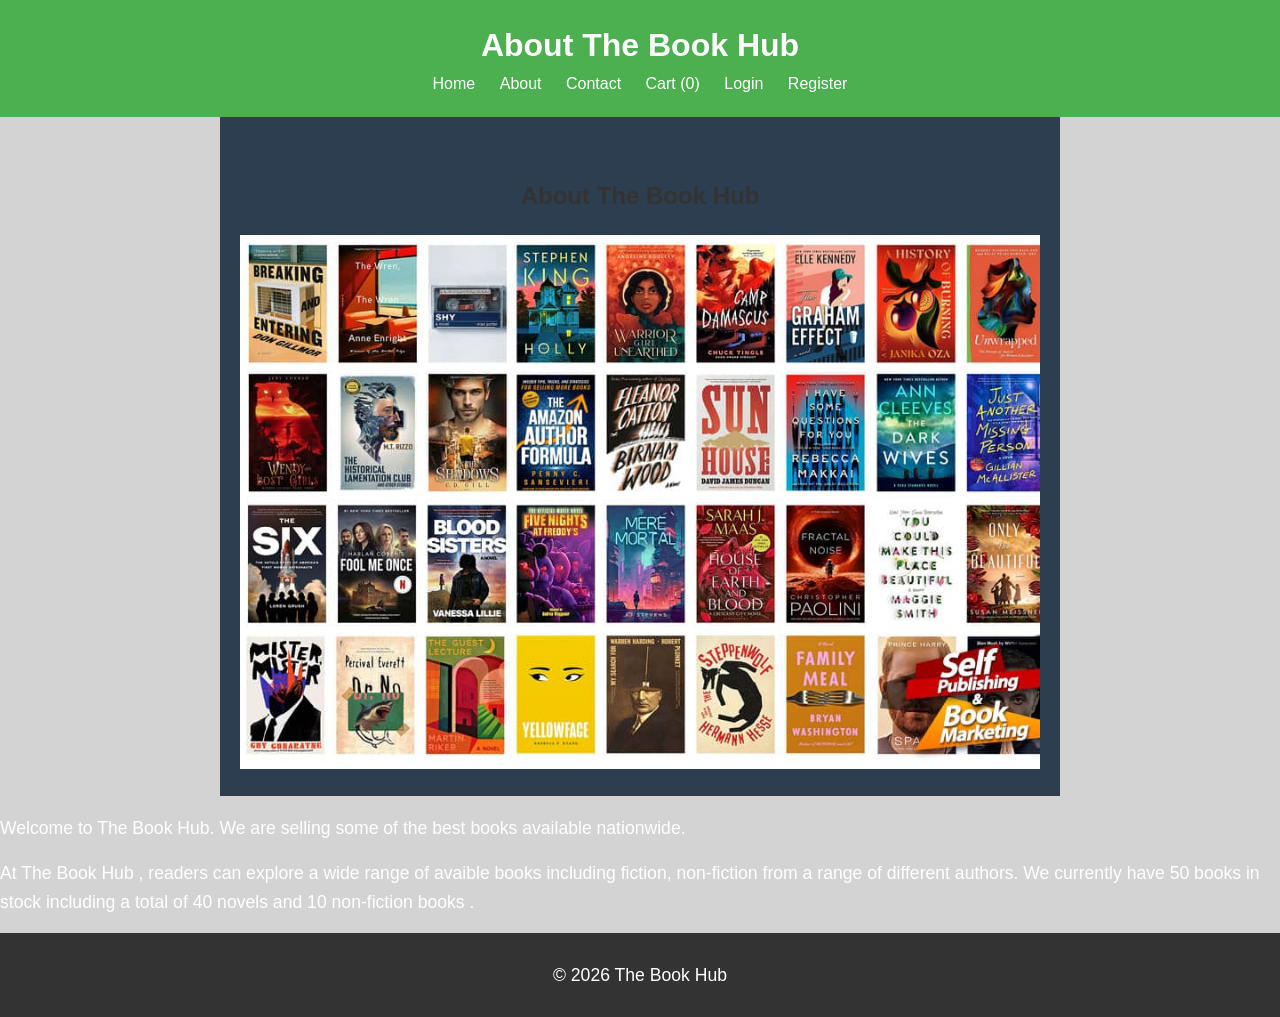
<file: about.html>
<!DOCTYPE html>
<html lang="en">
<head>
    <meta charset="UTF-8">
    <meta name="viewport" content="width=device-width, initial-scale=1.0">
    <title>About The Book Hub</title>
    <link rel="stylesheet" href="styles.css"> 
</head>
<body>
    <header>
        <h1>About The Book Hub</h1>
        <nav>
            <a href="index.html">Home</a>
            <a href="about.html">About</a>
            <a href="contact.html">Contact</a>
            <a href="cart.html">Cart (<span id="cart-count">0</span>)</a>
            <a href="login.html">Login</a>
            <a href="register.html">Register</a>
        </nav>
    </header>

        <main class="container my-5">

            <h2 style="text-align: center;">About The Book Hub</h2>

            <img src="images/2222.jpeg" ait="Book Collection" style="width:100%;" max-width:800px; display; margin:20px auto;>

        </main>
        <p>Welcome to The Book Hub. We are selling some of the best books available nationwide.</p>
        <p>At The Book Hub , readers can explore a wide range of avaible books including fiction, non-fiction  from a range of different authors. We currently have 50 books in stock including a total of 40 novels and 10 non-fiction books .</p>
 
    </main>



    
    <footer>
        <p>&copy; 2026 The Book Hub</p>
    </footer>

</body>
</html>
</file>
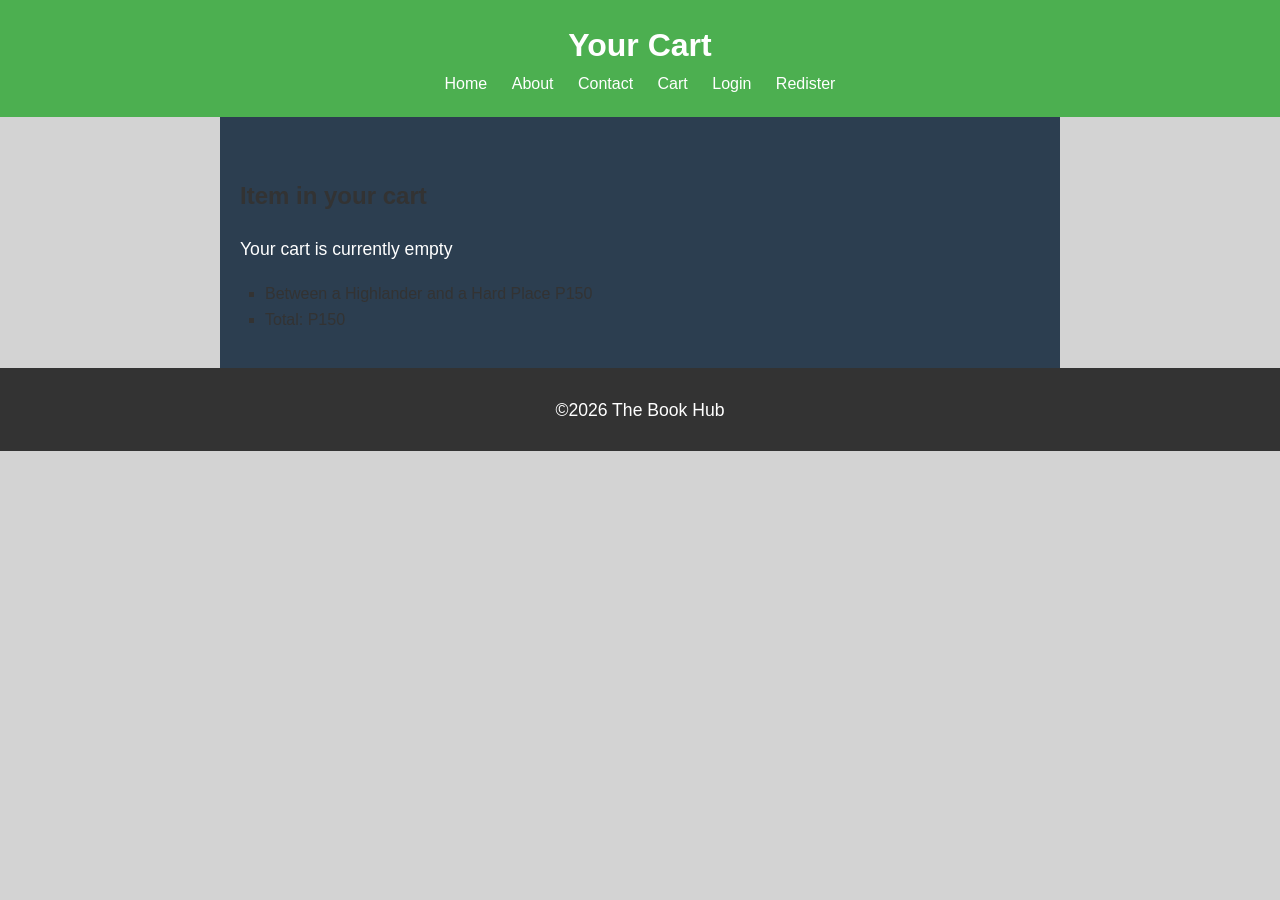
<file: cart.html>
<!DOCTYPE html>
<html>
    <head>
        <title>Cart - The Book Hub</title>
        <link rel="stylesheet" href="styles.css">
    </head>
    <body>

        <header>
            <h1>Your Cart</h1>
            <nav>
                <a href="index.html">Home</a>
                <a href="about.html">About</a>
                <a href="contact.html">Contact</a>
                <a href="cart.html">Cart</a>
                <a href="login.html">Login</a>
                <a href="register.html">Redister</a>
            </nav>
        </header>

        <main>
            <h2>Item in your cart</h2>
            <p>Your cart is currently empty</p>
            <ul>
                <li>Between a Highlander and a Hard Place P150</li>
                <li>Total: P150</li>
            </ul>

            <!--Example items (optional)-->
         </main>

        <footer>

            <p>&copy;2026 The Book Hub</p>
        </footer>

    </body>
</html>
</file>
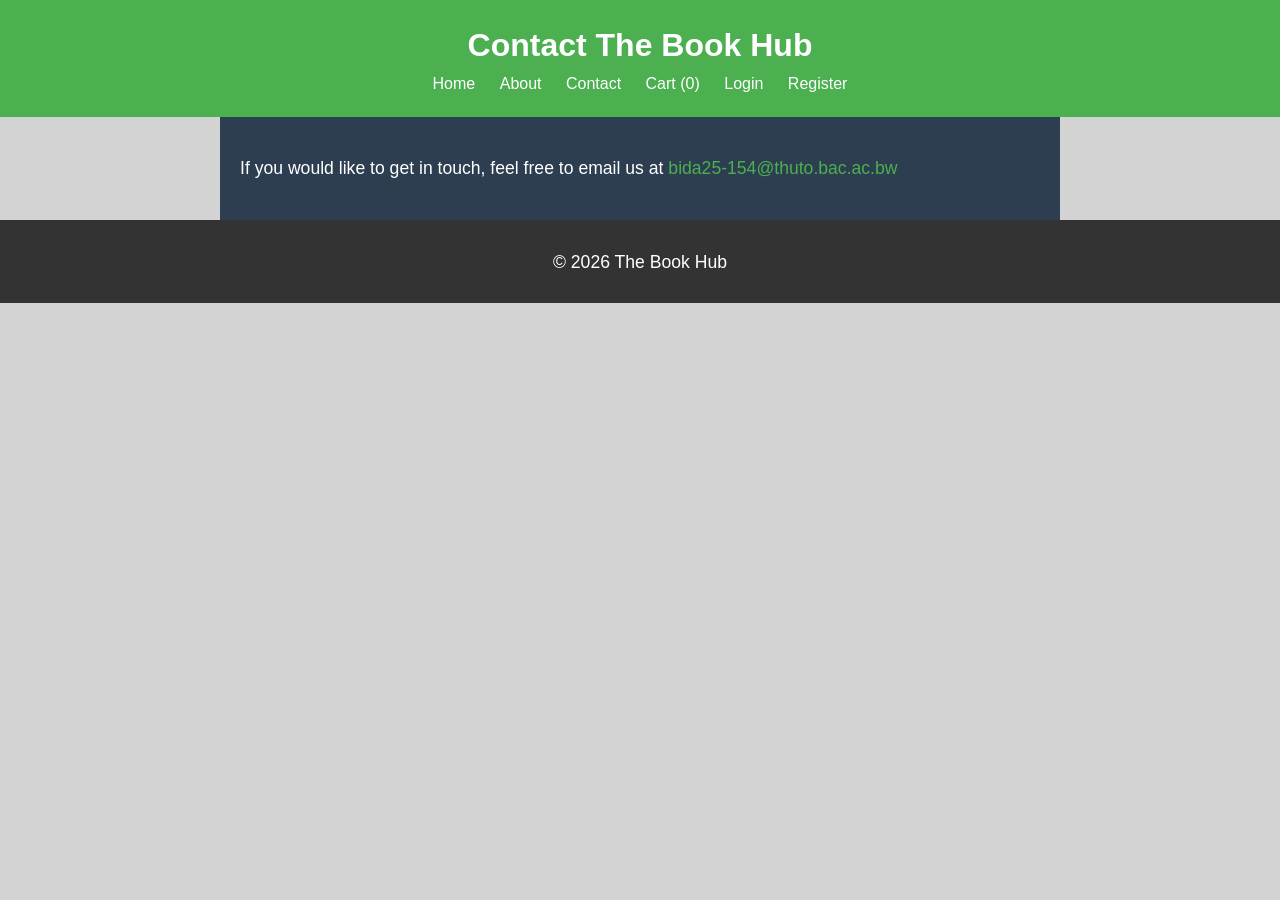
<file: contact.html>
<!DOCTYPE html>
<html lang="en">
<head> 
    <meta charset="UTF-8">
    <meta name="viewport" content="width=device-width, initial-scale=1.0">
    <title>Contact The Book Hub</title>
    <link rel="stylesheet" href="styles.css"
</head>
<body>
    <header>
        <h1>Contact The Book Hub</h1>
        <nav>
            <a href="index.html">Home</a>
            <a href="about.html">About</a>
            <a href="contact.html">Contact</a>
            <a href="cart.html">Cart (<span id="cart-count">0</span>)</a>
            <a href="login.html">Login</a>
            <a href="register.html">Register</a>
        </nav>
    </header>
    
    <main>
        <p>If you would like to get in touch, feel free to email us at
        <a href="mailto:bida25-154@thuto.bac.ac.bw">bida25-154@thuto.bac.ac.bw</a></p>
    </main>

    <footer>
        <p>&copy; 2026 The Book Hub</p>
    </footer>
</body>
</html>
</file>
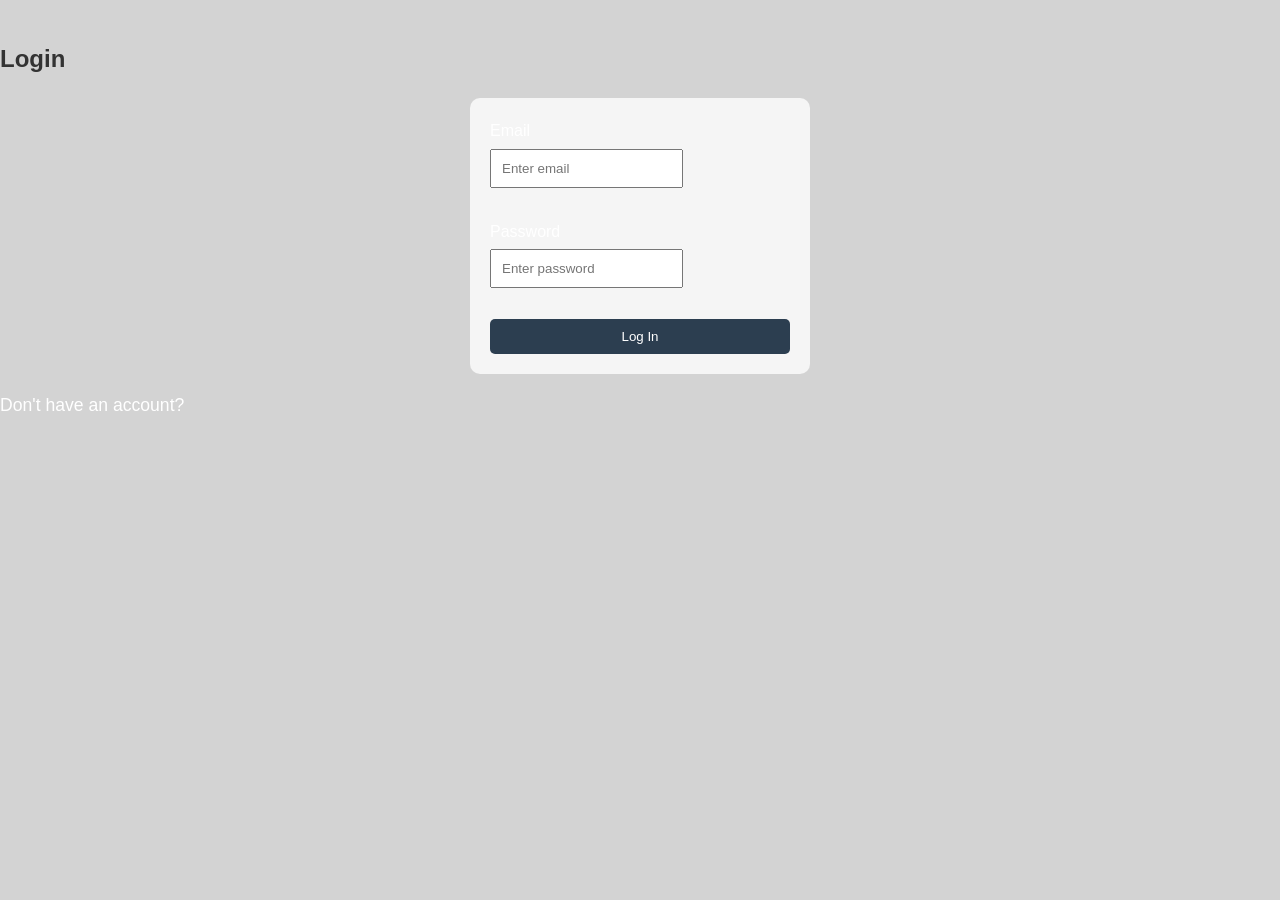
<file: login.html>
<!DOCTYPE html>
<html>
    <head>
        <title>Login - The Book Hub</title>
        <link rel="stylesheet" href="styles.css">
    </head>

    <body>

        <h2>Login</h2>

        <form action="index.html">
            <label>Email</label><br>
            <input type="email" placeholder="Enter email"><br><br>

            <label>Password</label><br>
            <input type="password" placeholder="Enter password"><br><br>

            <button type="submit">Log In</button>
        </form>

        <p>Don't have an account? <a href="register.html"></a></p>

    </body>
</html>
</file>
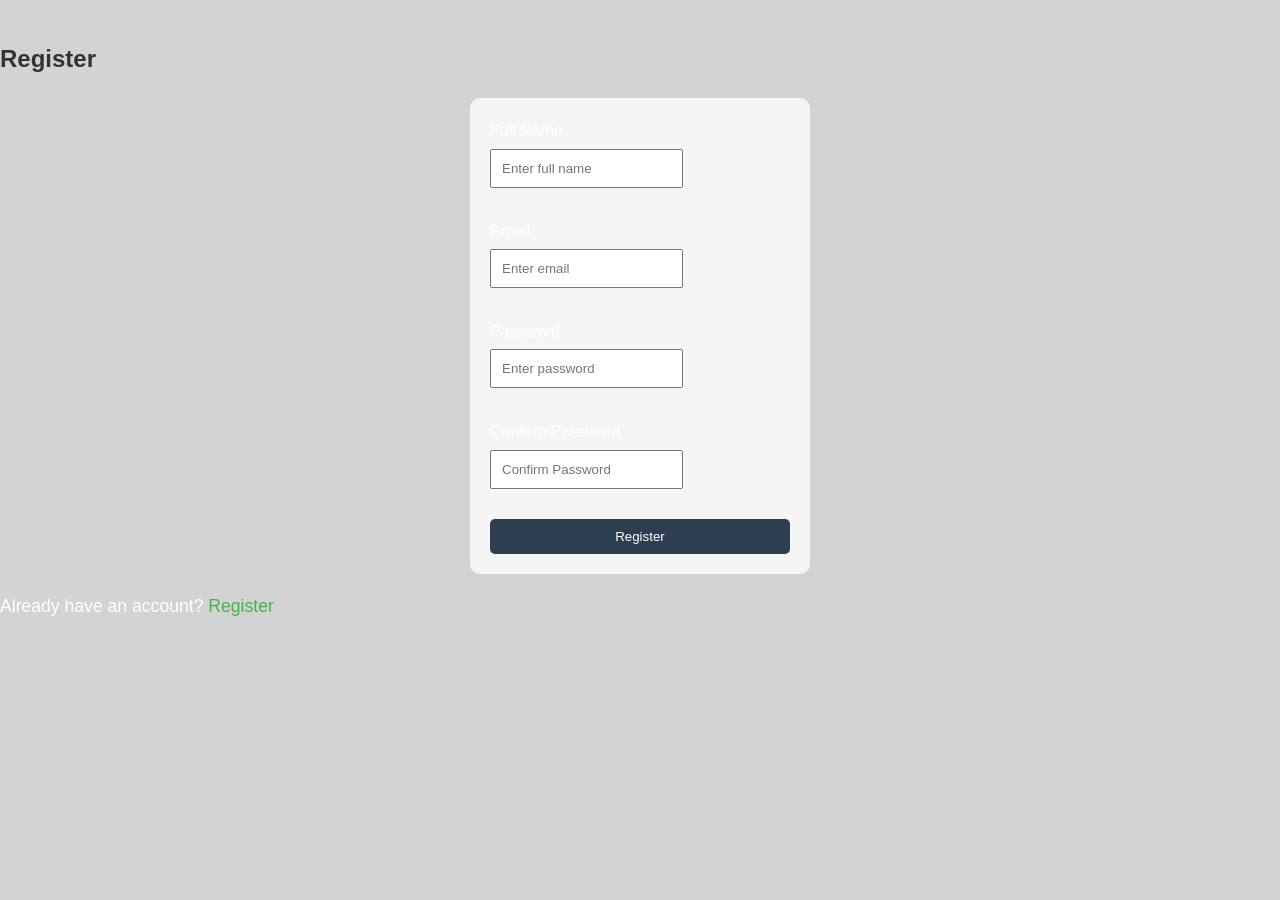
<file: register.html>
<!DOCTYPE html>
<html>
    <head>
        <title>Register - The Book Hub</title>
        <link rel="stylesheet" href="styles.css">
    </head>

    <body>

        <h2>Register</h2>

        <form action="login.html">

            <label>Full Name</label><br>
            <input type="text" placeholder="Enter full name"><br><br>

            <label>Email</label><br>
            <input type="email" placeholder="Enter email"><br><br>

            <label>Password</label><br>
            <input type="password" placeholder="Enter password"><br><br>

            <label>Confirm Password</label><br>
            <input type="password" placeholder="Confirm Password"><br><br>

            <button type="submit">Register</button>

         </form>

         <p>Already have an account? <a href="login.html">Register</a></p>
         
    </body>
</html>
</file>
<file: styles.css>
body {
  font-family: Arial, sans-serif;
  color: #ffffff;
  background-color: #2c3e50; 
  margin: 0;
  padding: 0;
  line-height: 1.6;
}
header {
    background-color: #4CAF50;
    color: white;
    padding: 20px;
    text-align: center;
}
header h1 {
    margin: 0;
}
nav a {
    color: white;
    text-decoration: none;
    margin: 0 10px;
}
nav a:hover {
    text-decoration: underline;
}
main {
    padding: 20px;
    max-width: 800px;
    margin: 0 auto;
}
footer {
    background-color: #333;
    color: white;
    text-align: center;
    padding: 10px;
}
p {
    font-size: 1.1em;
}
a {
    color: #4CAF50;
    text-decoration: none;
}
 a:hover {
    text-decoration: underline;
 } 

 /* Book images */
 .card-img-top {
    width: 100%;
    height: 250px;
    object-fit: contain;
 }

 .card {
    border: none;
    border-radius: 10px;
    overflow: hidden;
    box-shadow: 0 4px 10px rgba(0,0,0,0.1);
    margin: 25px;
    
 }

 .card{
     transform: scale(1.03);
    transition: 0.3s;
 }

 .card-body {
    text-align: center;
 }
 
 h2{
    margin-top: 40px;
    margin-bottom: 20px;
    color: #333;
 }

 form{
    width: 300px;
    margin: auto;
    padding: 20px;
    background: #f5f5f5;
    border-radius: 10px;
 }

 input {
    width: 100;
    padding: 10px;
    margin: 5px 0;
 }

 button{
    width: 100%;
    padding: 10px;
    background: #2c3e50;
    color: white;
    border: none;
    border-radius : 5px;
 }

 body{
   background-color: #d3d3d3;
   color: white;
 }

main{
   padding:20px;
}

ul{
   list-style-type: square;
   padding-left: 25px;
   color:#333;
}

main{
   background-color: #2c3e50 ! important;
   color: white;
}
</file>
